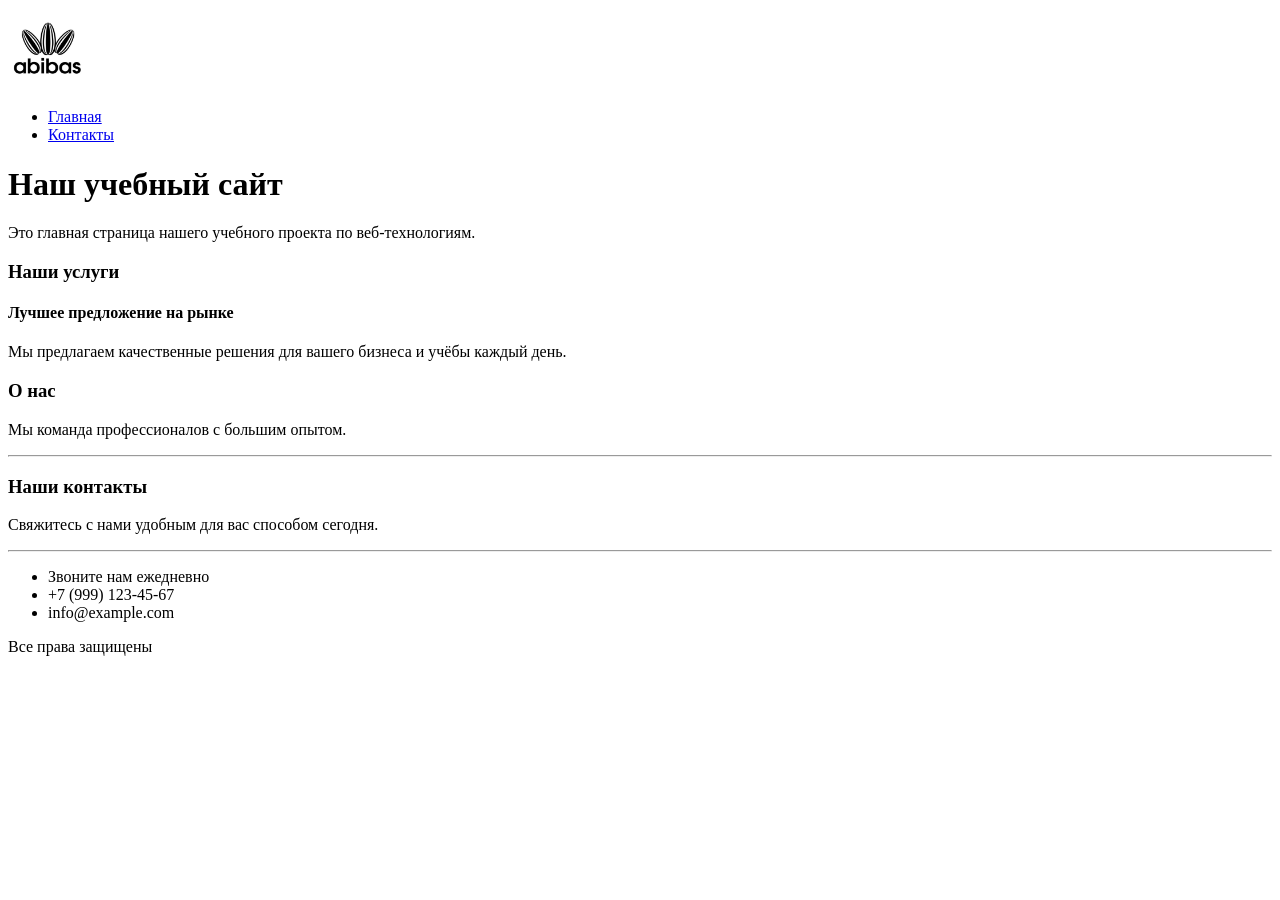
<file: index.html>
<!DOCTYPE html>
<html lang="ru">
<head>
    <meta charset="UTF-8">
    <title>Главная страница</title>
</head>
<body>

    <header>
        <img src="src/assets/icons/logo.png" alt="Логотип сайта" width="80">
        <nav>
            <ul>
                <li><a href="index.html">Главная</a></li>
                <li><a href="contacts.html">Контакты</a></li>
            </ul>
        </nav>
    </header>

    <h1>Наш учебный сайт</h1>
    <p>Это главная страница нашего учебного проекта по веб-технологиям.</p>

    <h3>Наши услуги</h3>
    <h4>Лучшее предложение на рынке</h4>
    <p>Мы предлагаем качественные решения для вашего бизнеса и учёбы каждый день.</p>

    <h3>О нас</h3>
    <p>Мы команда профессионалов с большим опытом.</p>

    <hr>

    <footer>
        <h3>Наши контакты</h3>
        <p>Свяжитесь с нами удобным для вас способом сегодня.</p>
        <hr>
        <ul>
            <li>Звоните нам ежедневно</li>
            <li>+7 (999) 123-45-67</li>
            <li>info@example.com</li>
        </ul>
        <p>Все права защищены</p>
    </footer>

</body>
</html>
</file>
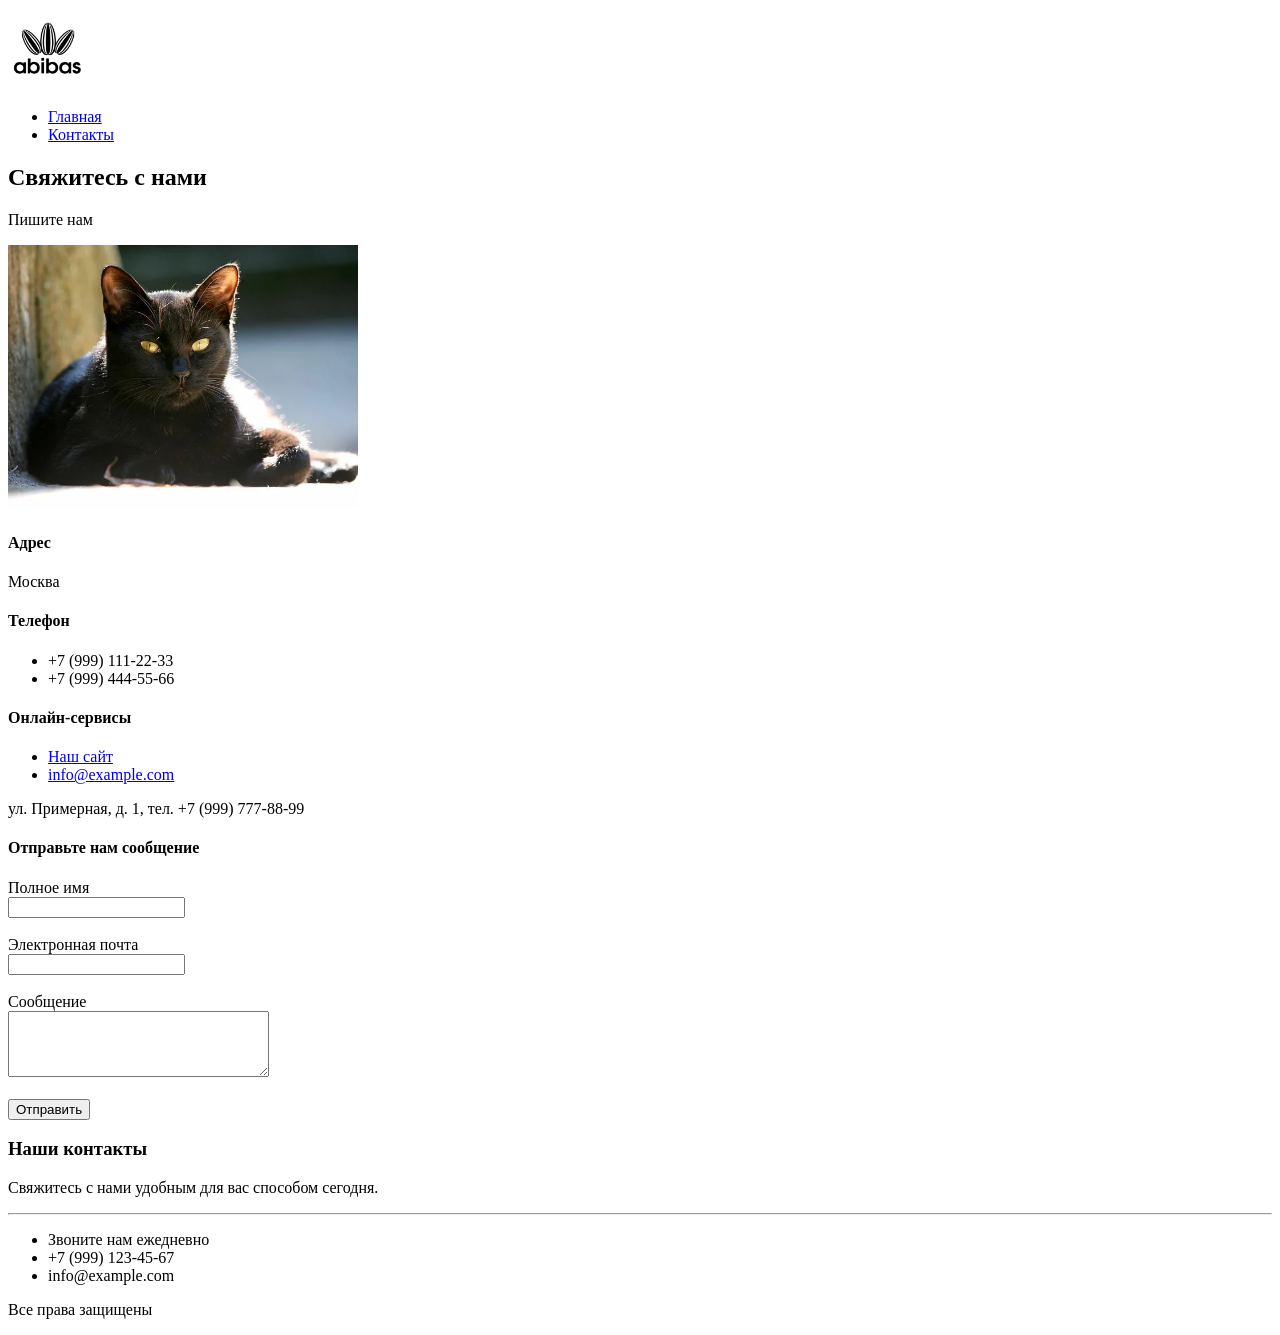
<file: contacts.html>
<!DOCTYPE html>
<html lang="ru">
<head>
    <meta charset="UTF-8">
    <title>Контакты</title>
</head>
<body>

    <header>
        <img src="src/assets/icons/logo.png" alt="Логотип сайта" width="80">
        <nav>
            <ul>
                <li><a href="index.html">Главная</a></li>
                <li><a href="contacts.html">Контакты</a></li>
            </ul>
        </nav>
    </header>

    <h2>Свяжитесь с нами</h2>
    <p>Пишите нам</p>

    <img src="src/assets/img/cat.png" alt="Изображение контактов" style="max-width: 350px;">

    <h4>Адрес</h4>
    <p>Москва</p>

    <h4>Телефон</h4>
    <ul>
        <li>+7 (999) 111-22-33</li>
        <li>+7 (999) 444-55-66</li>
    </ul>

    <h4>Онлайн-сервисы</h4>
    <ul>
        <li><a href="https://example.com">Наш сайт</a></li>
        <li><a href="mailto:info@example.com">info@example.com</a></li>
    </ul>
    <p>ул. Примерная, д. 1, тел. +7 (999) 777-88-99</p>

    <h4>Отправьте нам сообщение</h4>
    <form>
        <label for="name">Полное имя</label><br>
        <input type="text" id="name" name="name"><br><br>

        <label for="email">Электронная почта</label><br>
        <input type="email" id="email" name="email"><br><br>

        <label for="message">Сообщение</label><br>
        <textarea id="message" name="message" rows="4" cols="30"></textarea><br><br>

        <button type="submit">Отправить</button>
    </form>

    <footer>
        <h3>Наши контакты</h3>
        <p>Свяжитесь с нами удобным для вас способом сегодня.</p>
        <hr>
        <ul>
            <li>Звоните нам ежедневно</li>
            <li>+7 (999) 123-45-67</li>
            <li>info@example.com</li>
        </ul>
        <p>Все права защищены</p>
    </footer>

</body>
</html>
</file>
